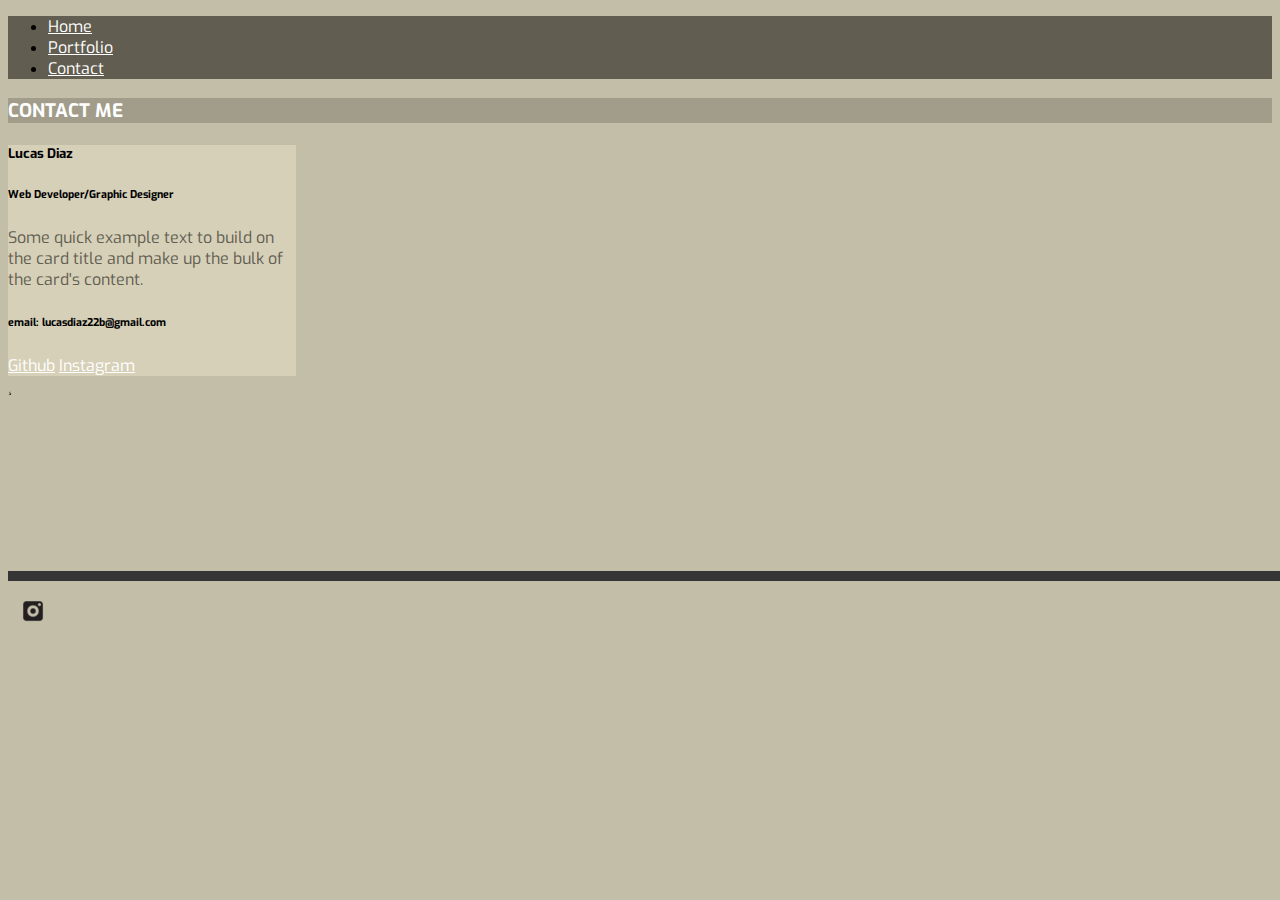
<file: contact.html>
<!DOCTYPE html>
<html lang="en">

<head>
    <link rel="stylesheet" href="https://cdn.jsdelivr.net/npm/bootstrap@4.5.3/dist/css/bootstrap.min.css"
        integrity="sha384-TX8t27EcRE3e/ihU7zmQxVncDAy5uIKz4rEkgIXeMed4M0jlfIDPvg6uqKI2xXr2" crossorigin="anonymous">
    <link rel="stylesheet" href="./assets/style.css">
    <link rel="preconnect" href="https://fonts.gstatic.com">
    <link href="https://fonts.googleapis.com/css2?family=Exo:ital,wght@1,100;1,500&display=swap" rel="stylesheet">
    <meta charset="UTF-8">
    <meta name="viewport" content="width=device-width, initial-scale=1.0">
    <title>Lucas Diaz HOME</title>
</head>

<body class=bodyColor>
    <script type="text/javascript">
    </script>

    <!--NAVBAR-->
    <!--NAVBAR COLOR-->
    <ul class="nav justify-content-center navbar-light fixed-top" style="background-color:#615D50">
        <li class="nav-item">
            <a class="nav-link" href="./index.html">Home</a>
        </li>
        <li class="nav-item">
            <a class="nav-link" href="./portfolio.html">Portfolio</a>
        </li>
        <li class="nav-item">
            <a class="nav-link" href="./contact.html">Contact</a>
        </li>
    </ul>
    <!--CONTAINER-->
    <!--Thumbnail-->
    <section class="container">
        <section class="row">
            <section class="col col-sm-6">
                <h3 class="text-center p-2  m-5 shadow" style="background-color: #a19d8a">CONTACT ME</h3>
            </section>
        </section>
        <section class="row">
            <section class="col col-sm-6 d-flex justify-content-center">
            <section class="card shadow mt-3" style="width: 18rem; background-color:#D6D0B8;">
                <section class="card-body">
                    <h5 class="card-title">Lucas Diaz</h5>
                    <h6 class="card-subtitle mb-2 text-muted">Web Developer/Graphic Designer</h6>
                    <p class="card-text">Some quick example text to build on the card title and make up the bulk of the
                        card's content.</p>
                    <h6>email: lucasdiaz22b@gmail.com</h6>
                    <a href="https://github.com/SANELulu" class="card-link">Github</a>
                    <a href="https://www.instagram.com/sane_lucas/" class="card-link">Instagram</a>
                </section>
            </section>
        </section>¸
        </section>
    </section>
    <!--END CONTAINER-->
    <br>
    <br>
    <br>
    <br>
    <br>
    <br>
    <br>
    <br>
    

    <footer>
        <section class="container">
            <section class="text-center">
                <section class="row">
                    <section classs="col">
                        <img src="./assets/images/background.png" class="img-fluid" alt="footer bar">
                        <section class="col">
                            <a href="https://www.instagram.com/sane_lucas/" target="_blank">
                                <img src="./assets/images/ig.png" width="50" alt="instagram logo" />
                            </a>
                        </section>
                    </section>
                </section>
            </section>
        </section>
    </footer>

</body>

</html>
</file>
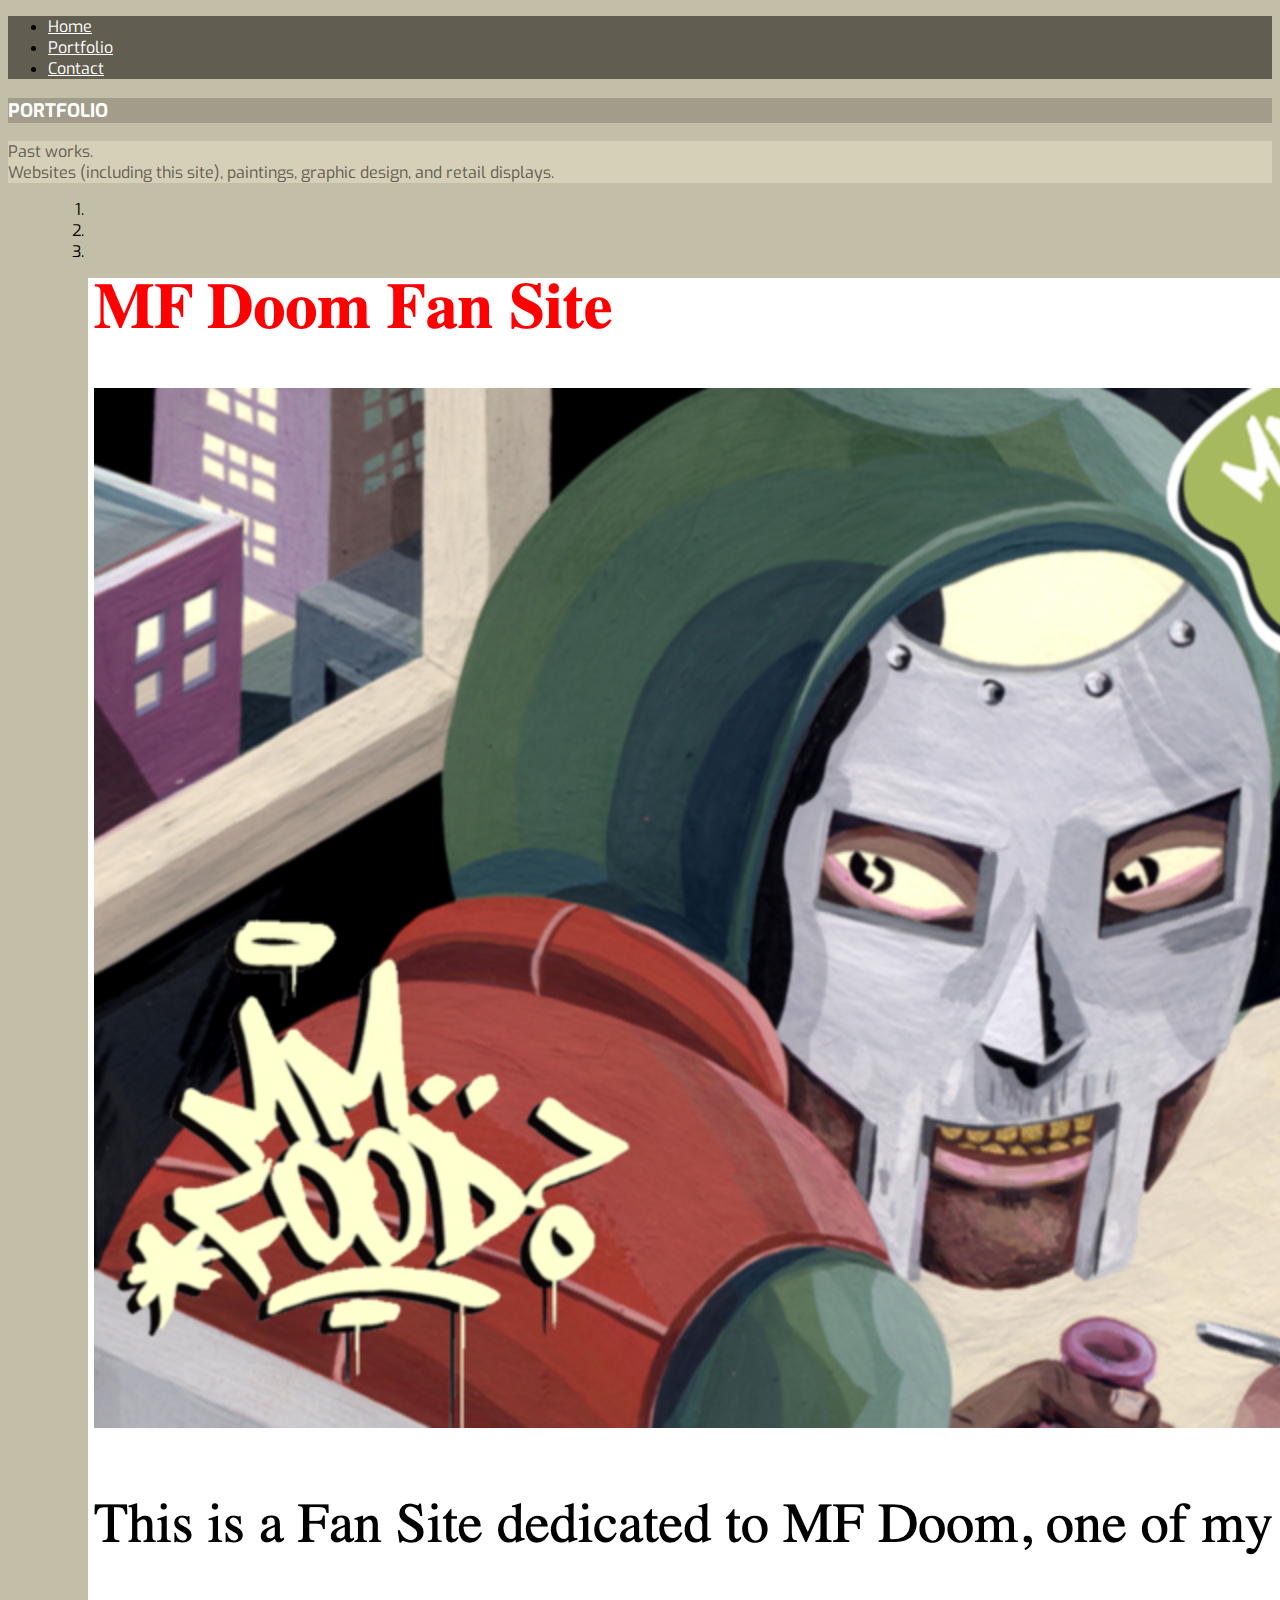
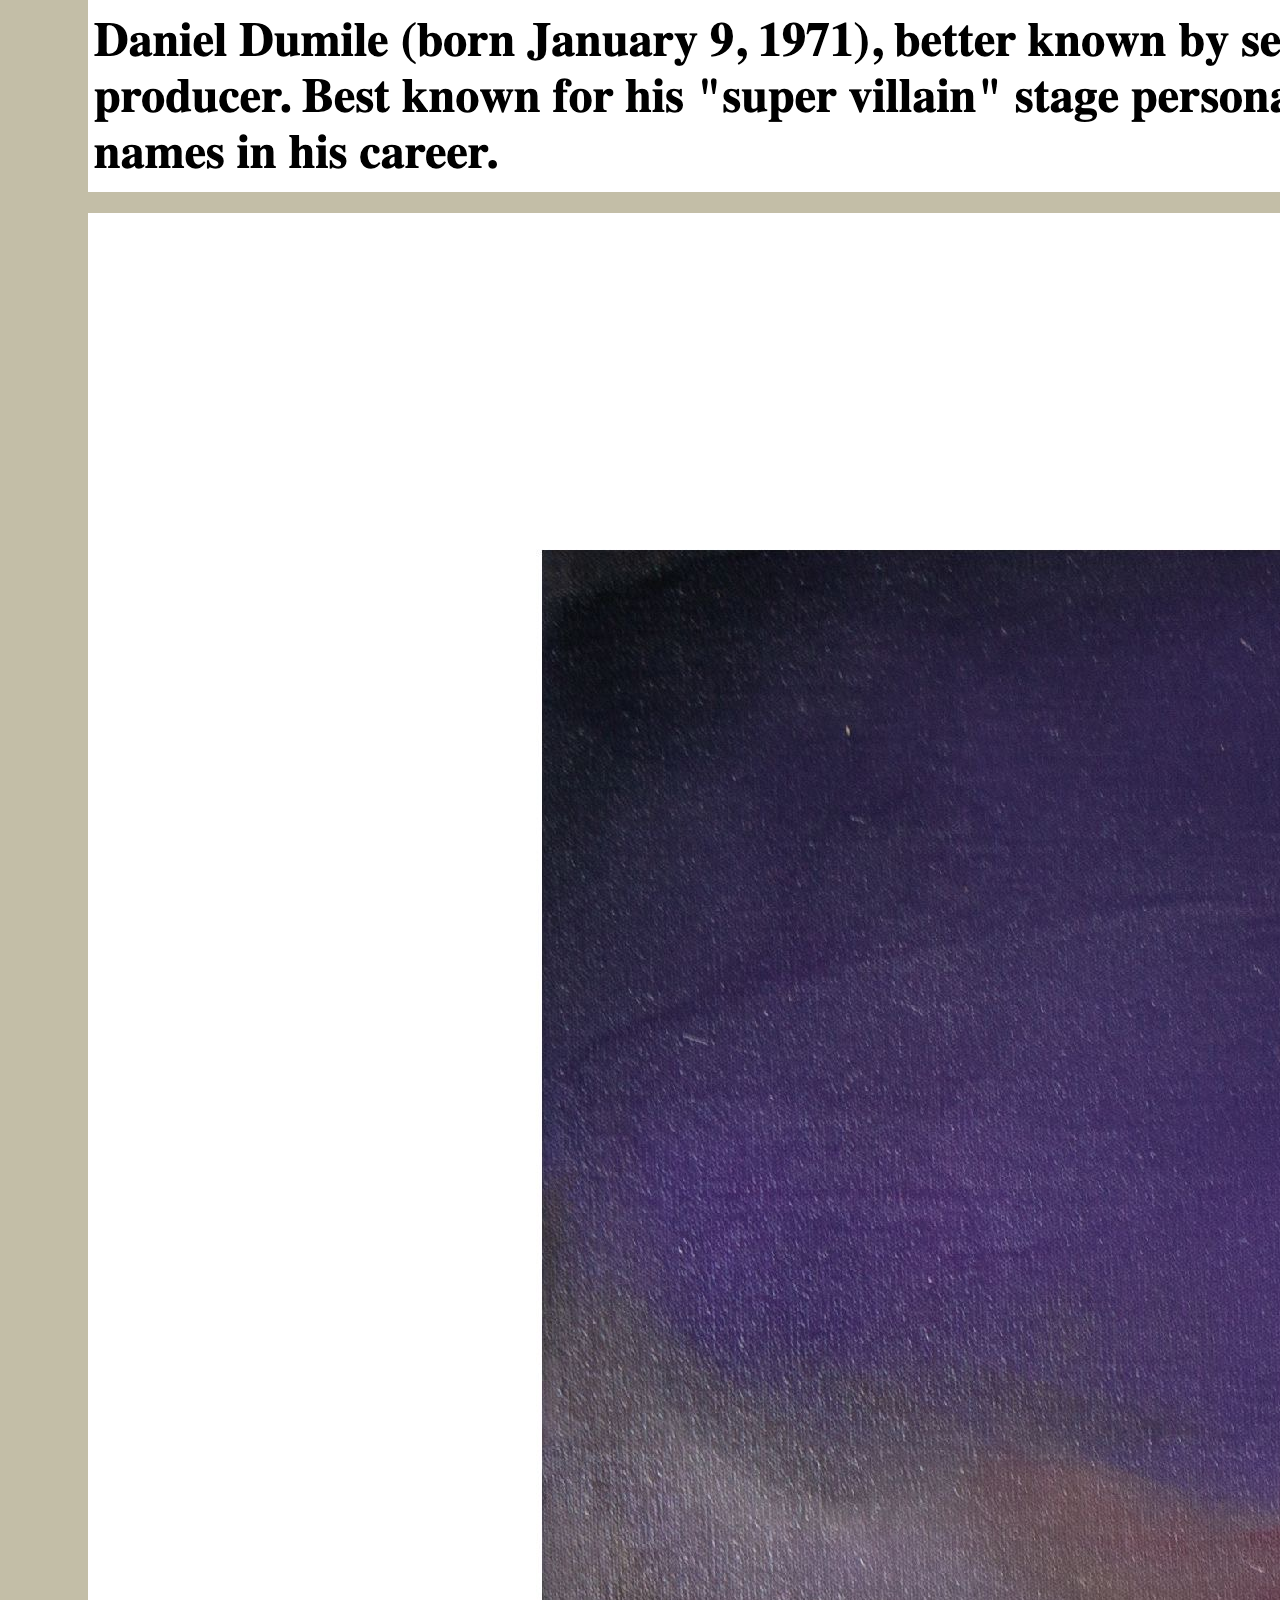
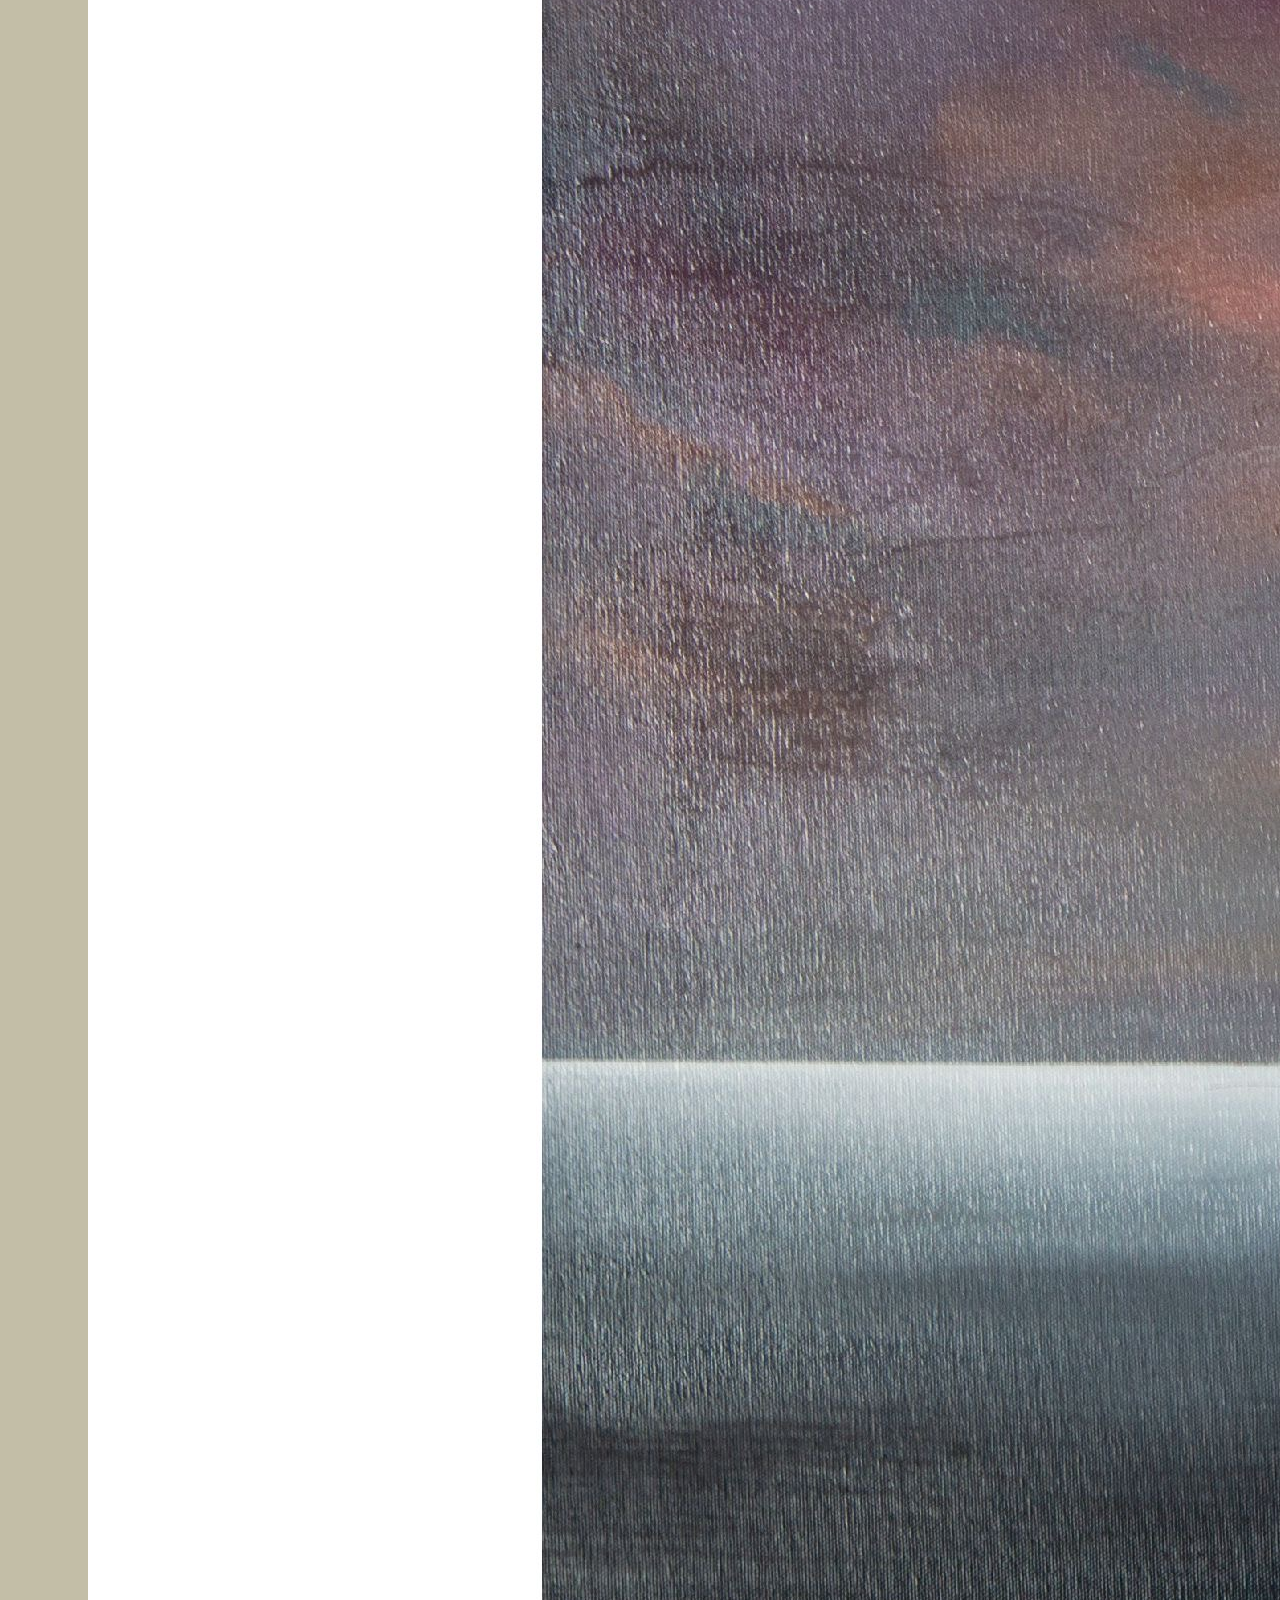
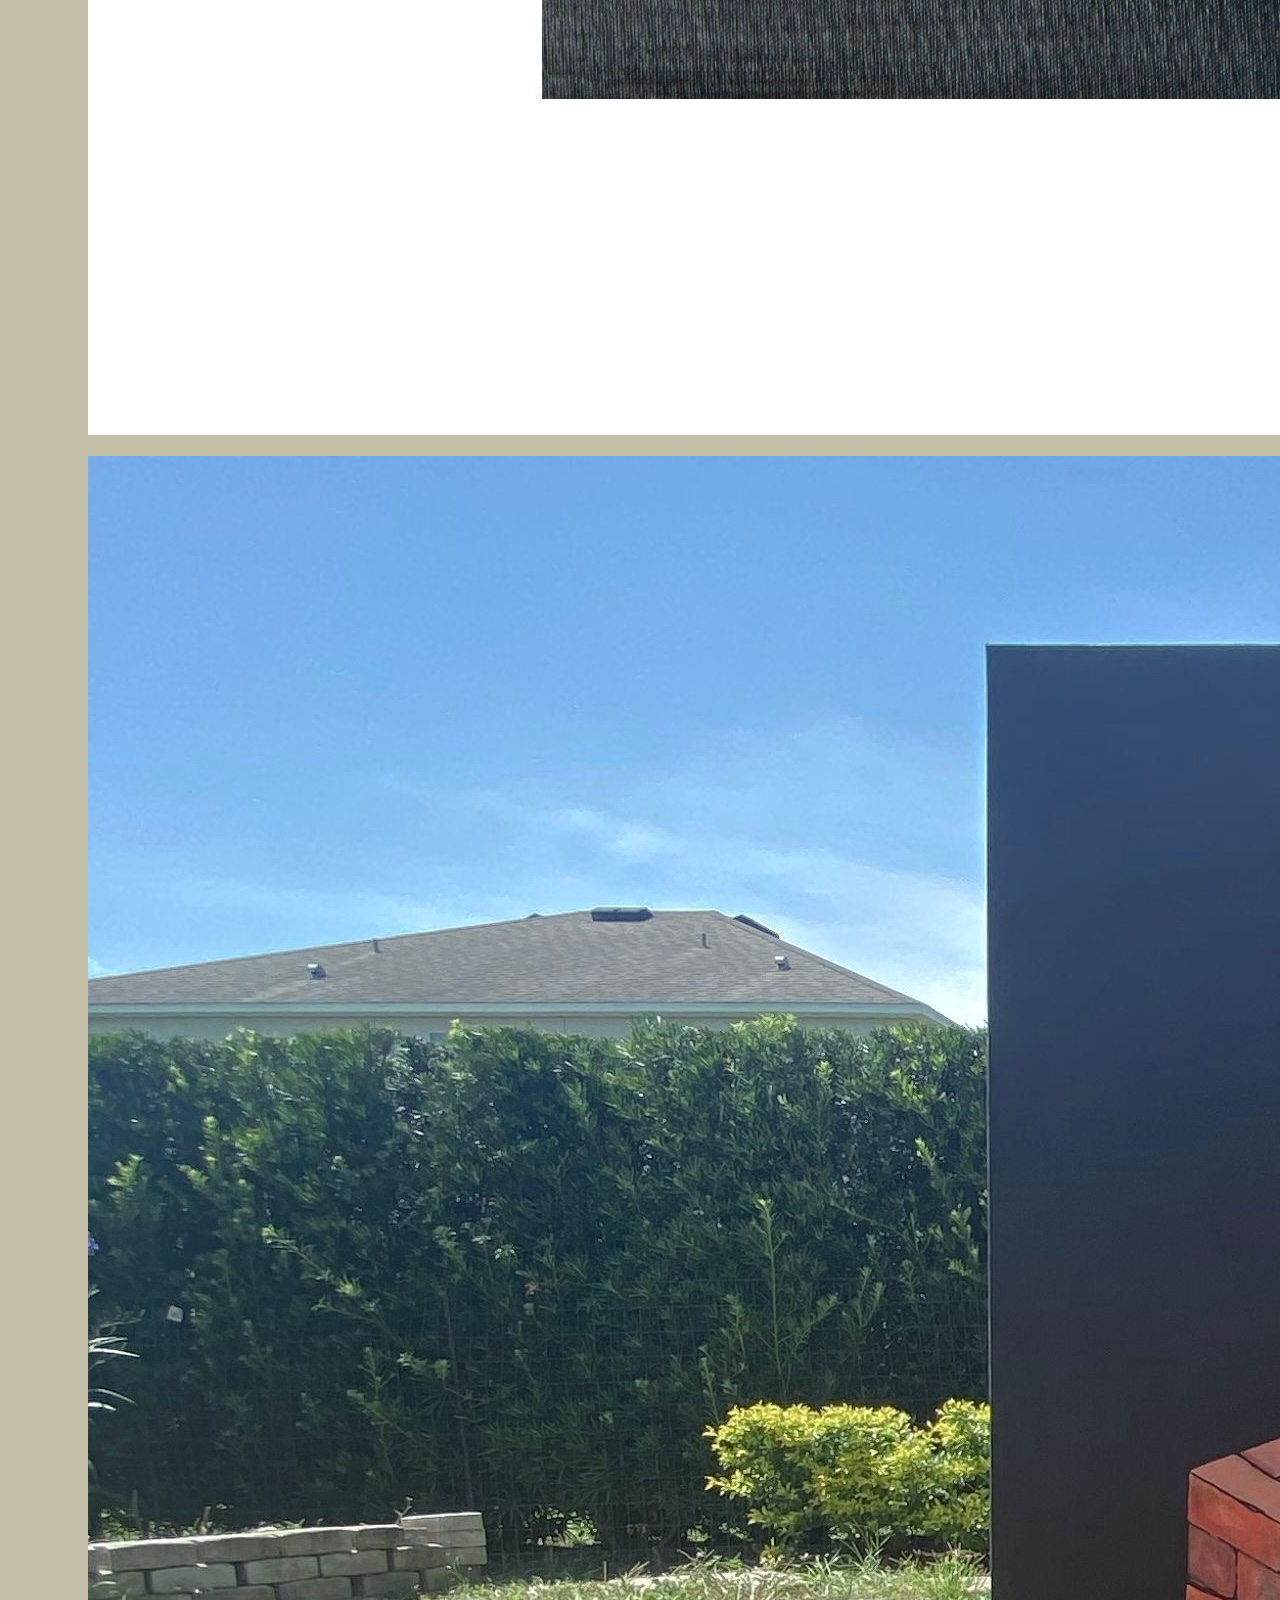
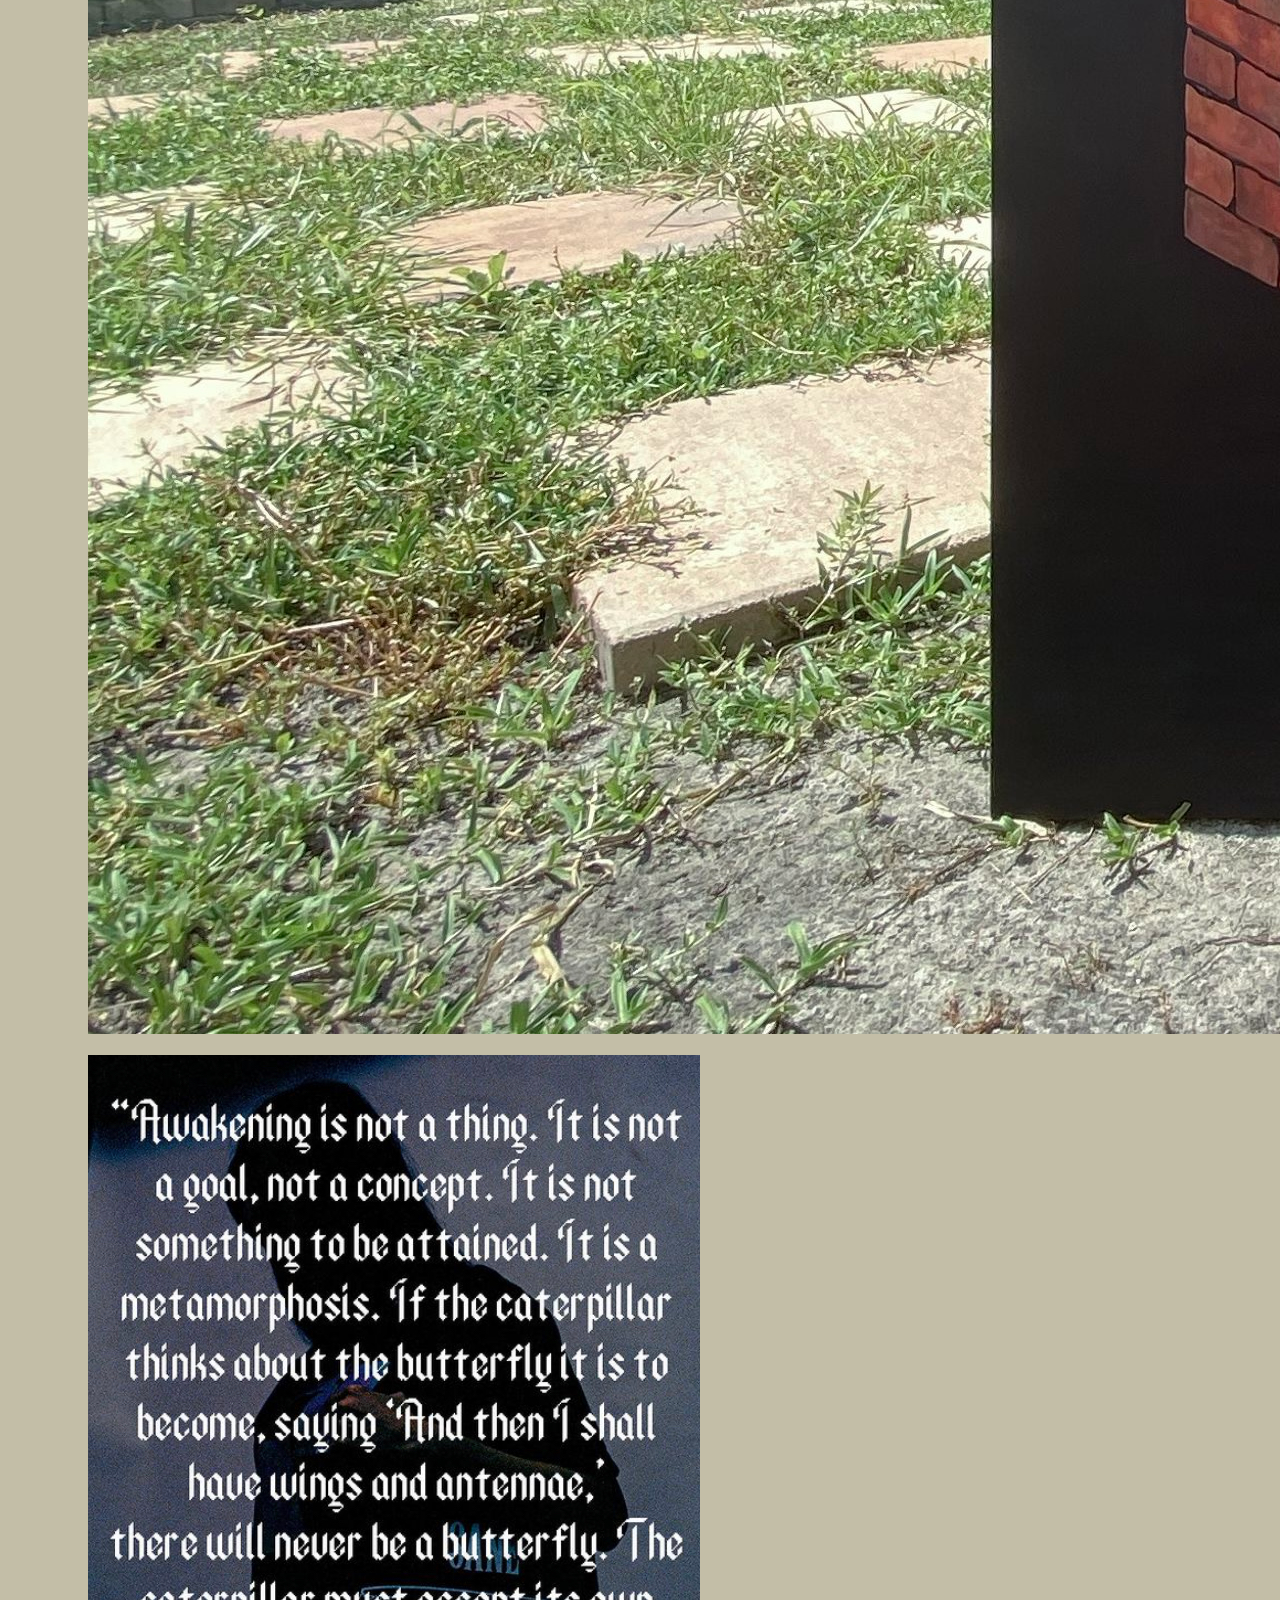
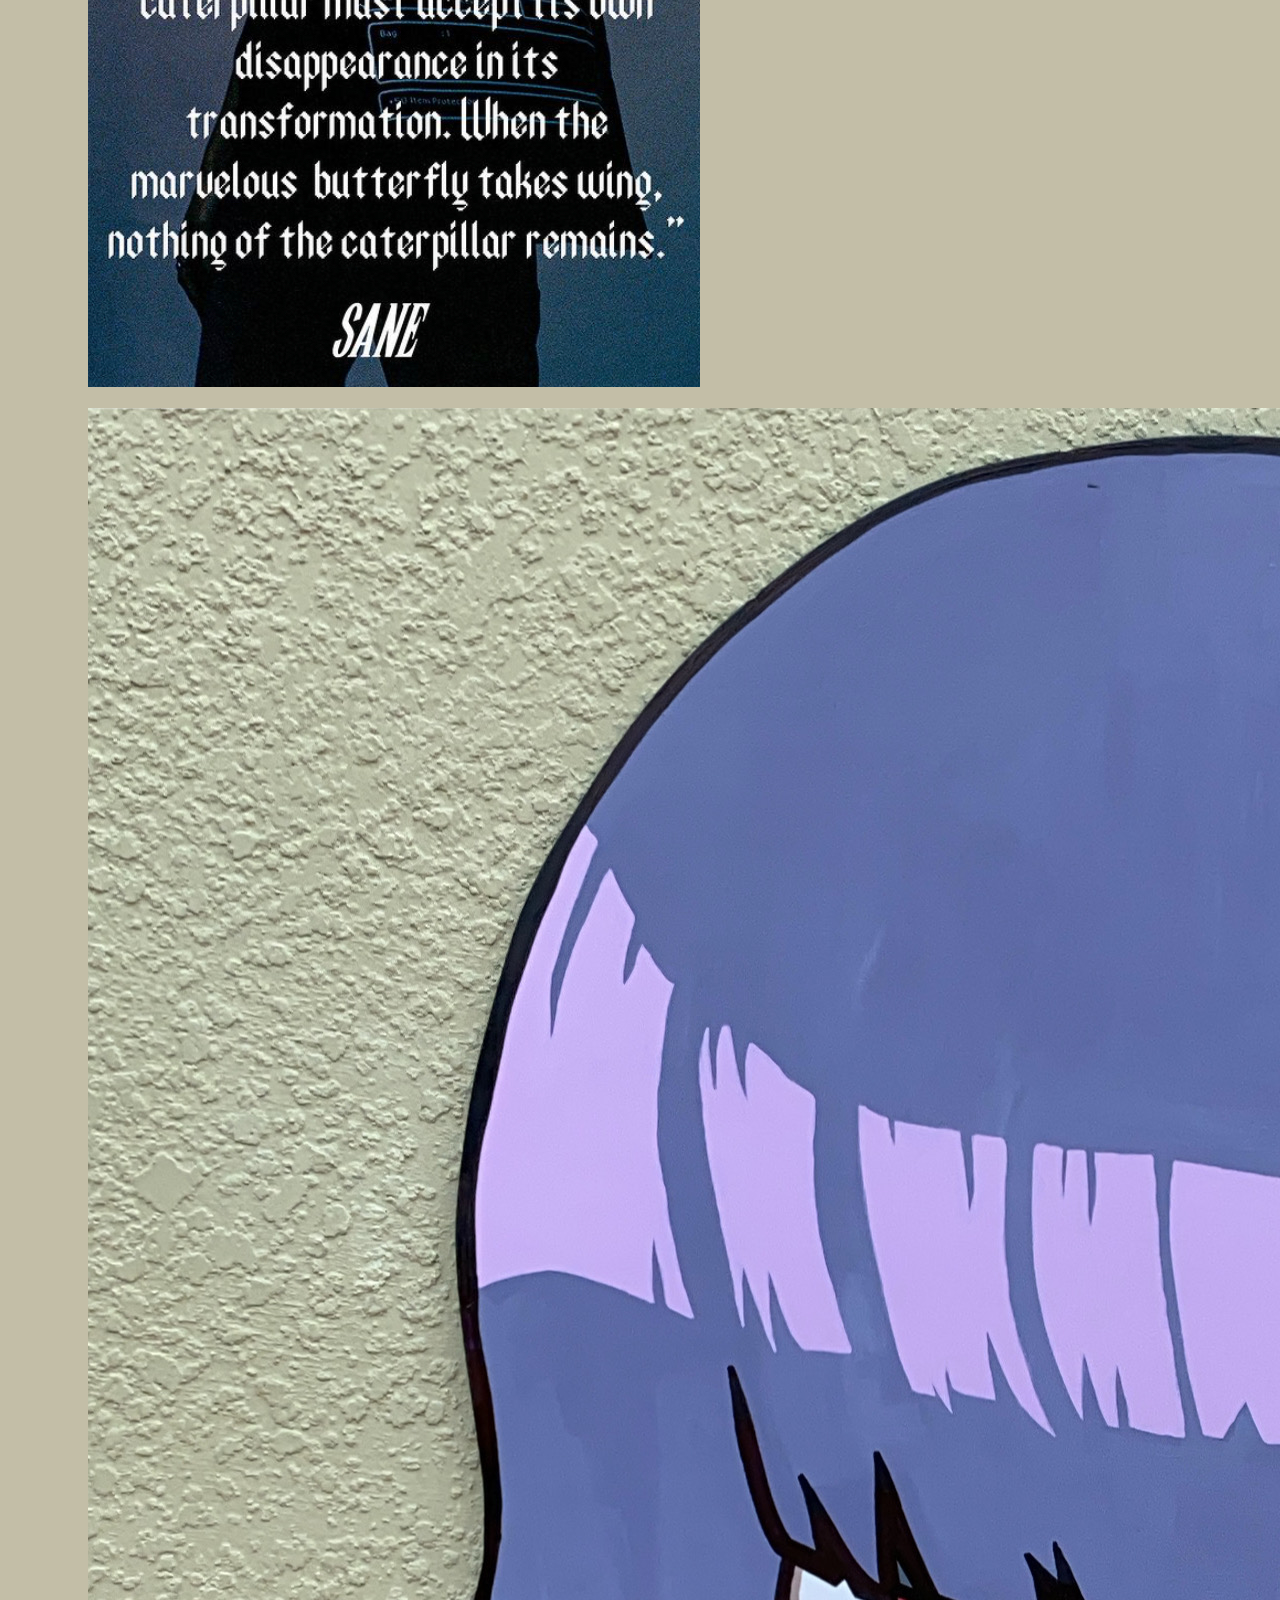
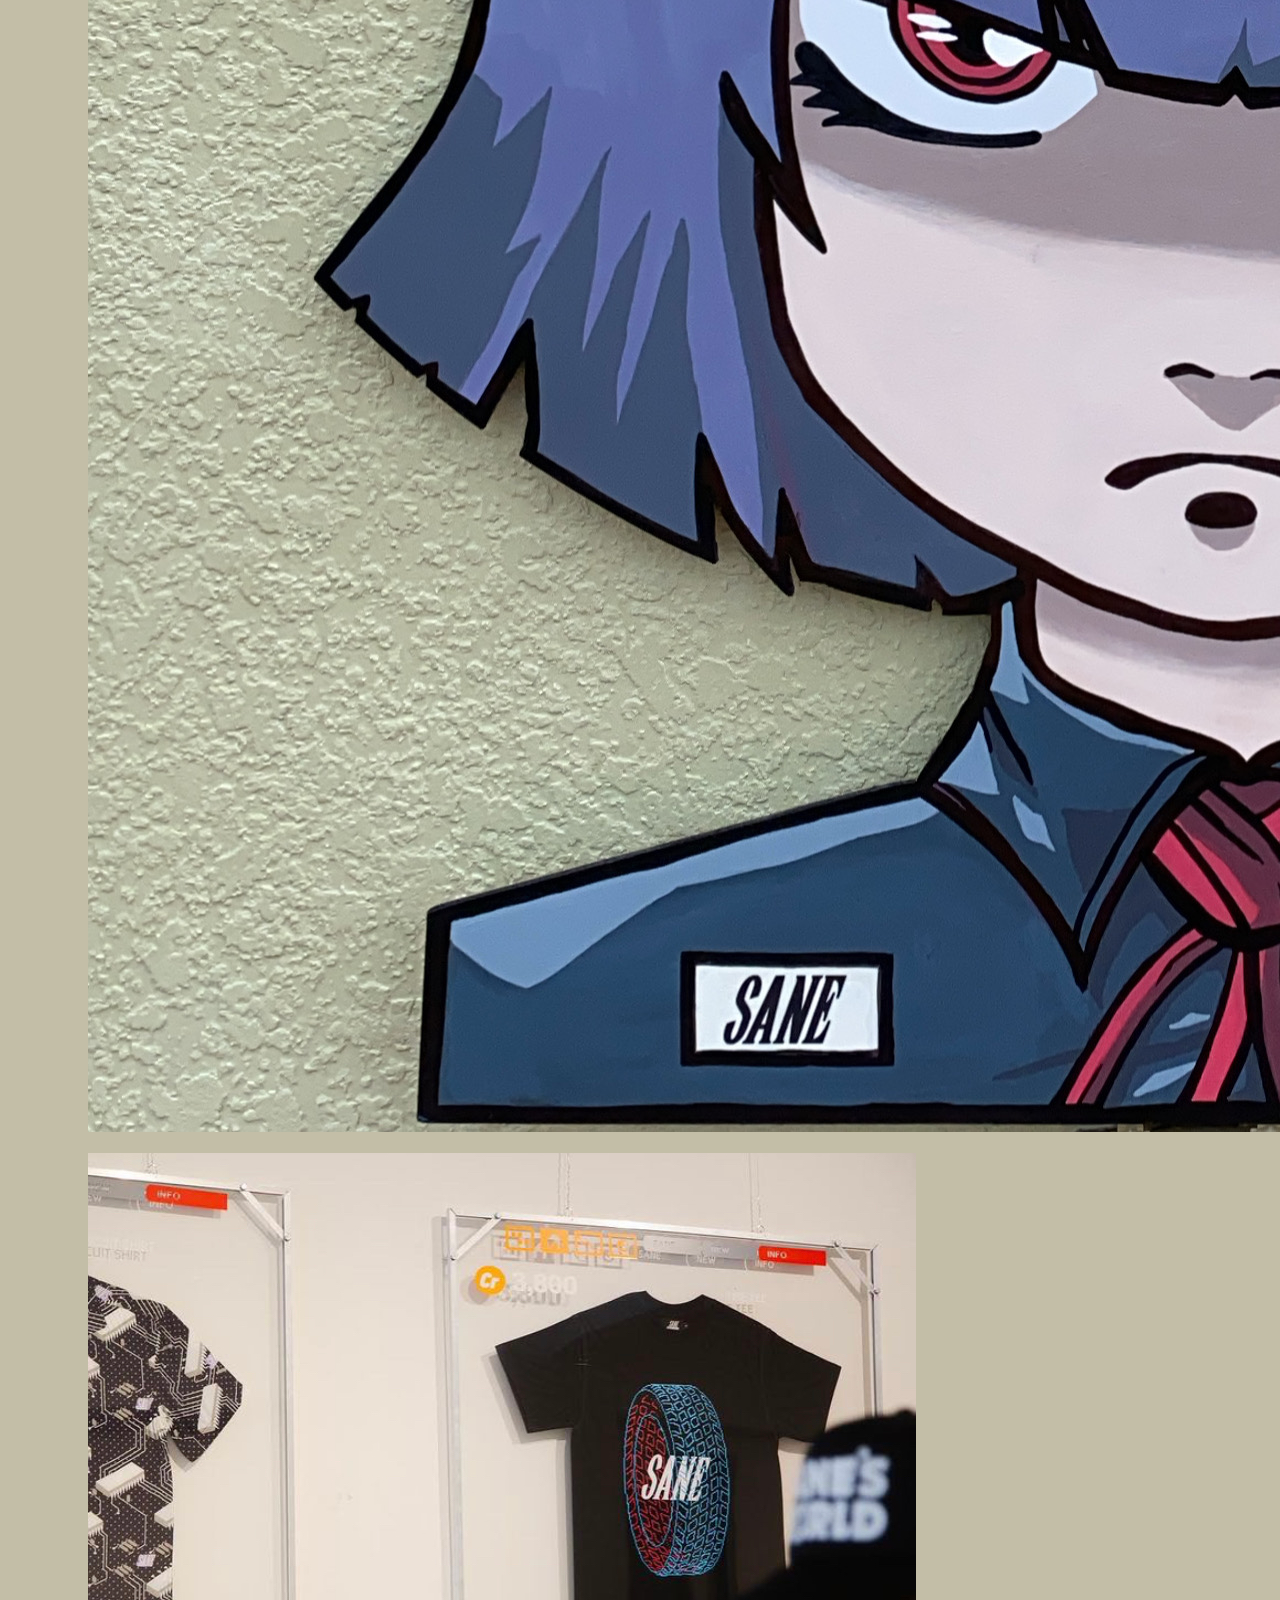
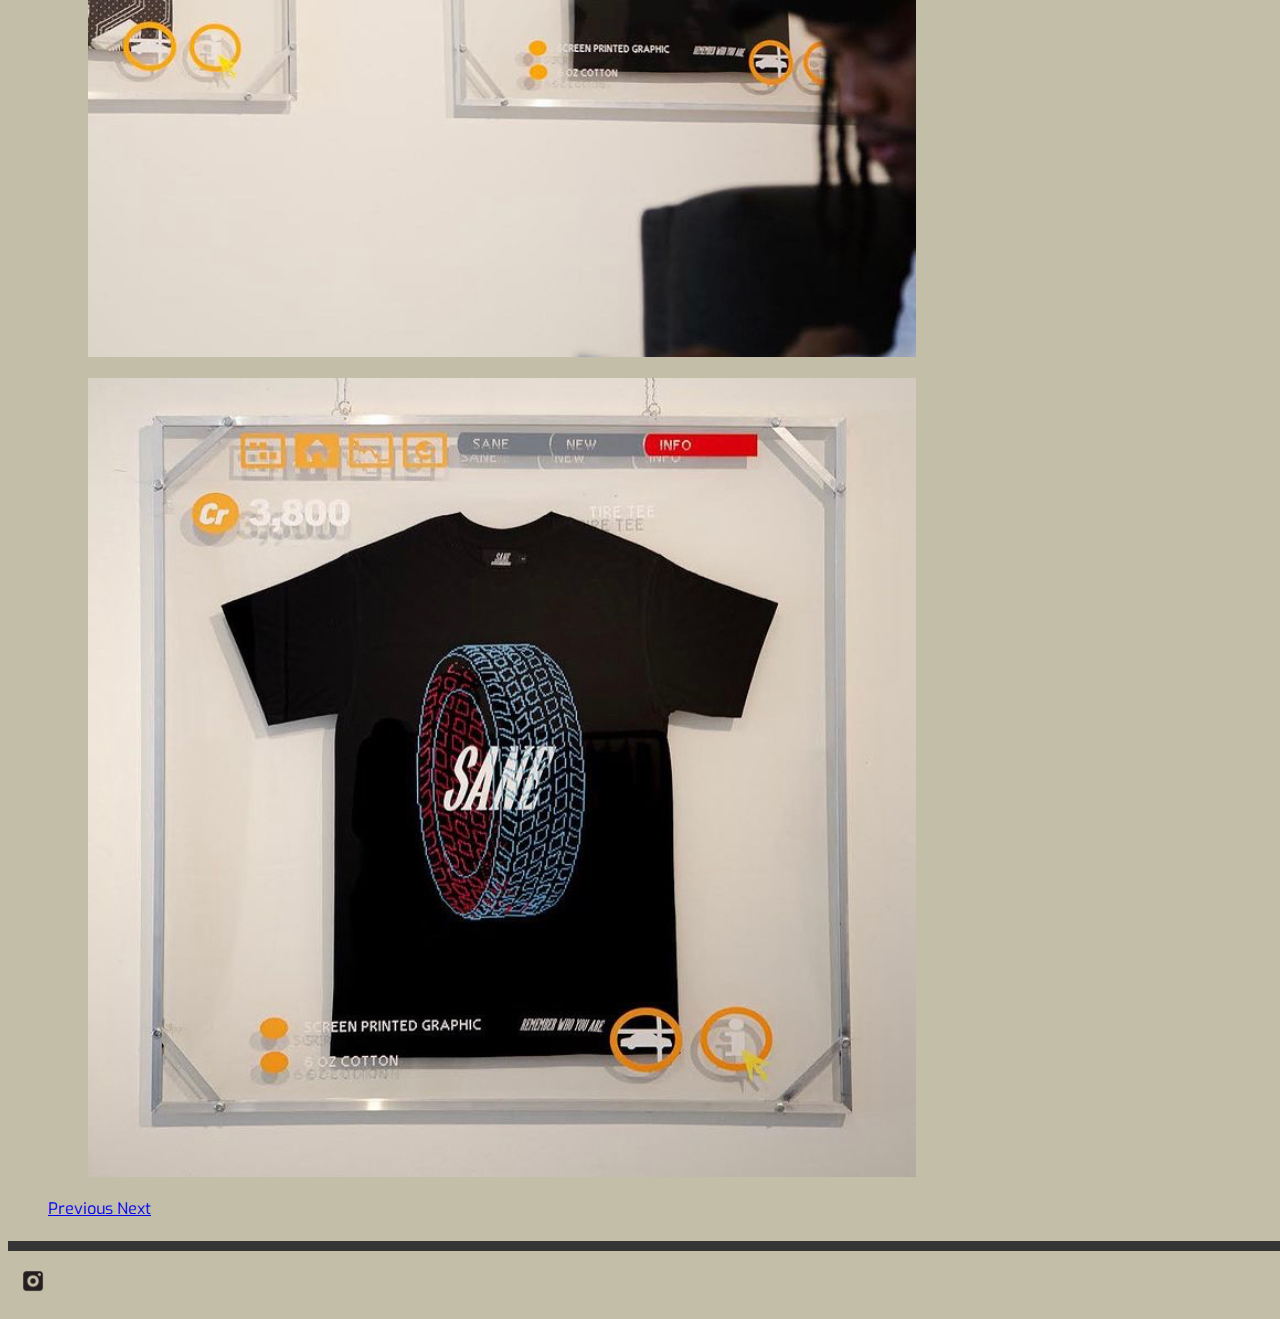
<file: portfolio.html>
<!DOCTYPE html>
<html lang="en">

<head>
  <link rel="stylesheet" href="https://cdn.jsdelivr.net/npm/bootstrap@4.5.3/dist/css/bootstrap.min.css"
    integrity="sha384-TX8t27EcRE3e/ihU7zmQxVncDAy5uIKz4rEkgIXeMed4M0jlfIDPvg6uqKI2xXr2" crossorigin="anonymous">
  <link rel="stylesheet" href="./assets/style.css">
  <link rel="preconnect" href="https://fonts.gstatic.com">
  <link href="https://fonts.googleapis.com/css2?family=Exo:ital,wght@1,100;1,500&display=swap" rel="stylesheet">
  <meta charset="UTF-8">
  <meta name="viewport" content="width=device-width, initial-scale=1.0">
  <title>Lucas Diaz PORTFOLIO</title>
</head>

<body class=bodyColor>
  <!--CAROUSEL JS-->
  <script src="https://code.jquery.com/jquery-3.2.1.slim.min.js"
    integrity="sha384-KJ3o2DKtIkvYIK3UENzmM7KCkRr/rE9/Qpg6aAZGJwFDMVNA/GpGFF93hXpG5KkN"
    crossorigin="anonymous"></script>
  <script src="https://cdnjs.cloudflare.com/ajax/libs/popper.js/1.12.9/umd/popper.min.js"
    integrity="sha384-ApNbgh9B+Y1QKtv3Rn7W3mgPxhU9K/ScQsAP7hUibX39j7fakFPskvXusvfa0b4Q"
    crossorigin="anonymous"></script>
  <script src="https://maxcdn.bootstrapcdn.com/bootstrap/4.0.0/js/bootstrap.min.js"
    integrity="sha384-JZR6Spejh4U02d8jOt6vLEHfe/JQGiRRSQQxSfFWpi1MquVdAyjUar5+76PVCmYl"
    crossorigin="anonymous"></script>


  <!--NAVBAR-->
  <ul class="nav justify-content-center navbar-light fixed-top" style="background-color:#615D50">
    <li class="nav-item">
      <a class="nav-link" href="./index.html">Home</a>
    </li>
    <li class="nav-item">
      <a class="nav-link" href="./portfolio.html">Portfolio</a>
    </li>
    <li class="nav-item">
      <a class="nav-link" href="./contact.html">Contact</a>
    </li>
  </ul>
  <!--CONTAINER FOR PORTFOLIO-->
  <!--PORFOLIO-->
  <section class="container">
    <section class="row">
      <header class="col col-sm-6">
        <h3 class="text-center p-2 shadow mt-5">PORTFOLIO</h3>
        <p class="p-2 mt-4 mb-4 text-center shadow">
          Past works.<br>
          Websites (including this site), paintings, graphic design, and retail
          displays.</p>
        </header>
    </section>
    <section class="row justify-content-center">
      <section class="col col-sm-8">
    <!--CAROUSEL-->
    <figure id="carouselExampleIndicators" class="carousel slide shadow mb-5" data-interval="false">
      <ol class="carousel-indicators">
        <li data-target="#carouselExampleIndicators" data-slide-to="0" class="active"></li>
        <li data-target="#carouselExampleIndicators" data-slide-to="1"></li>
        <li data-target="#carouselExampleIndicators" data-slide-to="2"></li>
      </ol>
      <section class="carousel-inner center-block-inline">
        <figure class="carousel-item active">
          <img class="d-block w-100" src="./assets/images/FanSite.png" alt="First Ever Website Designed">
        </figure>
        <figure class="carousel-item">
          <img class="d-block w-100" src="./assets/images/painting1.jpg" alt="Painting 1">
        </figure>
        <figure class="carousel-item">
          <img class="d-block w-100" src="./assets/images/painting2.jpg" alt="Painting 2">
        </figure>
        <figure class="carousel-item">
          <img class="d-block w-100 justify-content-center" src="./assets/images/poster.jpg" alt="SANE Lookbook Poster">
        </figure>
        <figure class="carousel-item">
          <img class="d-block w-100" src="./assets/images/painting3.jpg" alt="SANE Sticker">
        </figure>
        <figure class="carousel-item">
          <img class="d-block w-100" src="./assets/images/event.jpg" alt="SANE Artbasel Event Shot">
        </figure>
        <figure class="carousel-item">
          <img class="d-block w-100" src="./assets/images/event2.jpg" alt="SANE Artbasel Event Shot 2">
        </figure>
      </section>
      <a class="carousel-control-prev" href="#carouselExampleIndicators" role="button" data-slide="prev">
        <span class="carousel-control-prev-icon" aria-hidden="true"></span>
        <span class="sr-only">Previous</span>
      </a>
      <a class="carousel-control-next" href="#carouselExampleIndicators" role="button" data-slide="next">
        <span class="carousel-control-next-icon" aria-hidden="true"></span>
        <span class="sr-only">Next</span>
      </a>
    </figure>
  </section>
  </section>
</section>
  
  <!--END OF CONTAINER-->
  <footer>
    <section class="container">
      <section class="text-center">
        <section class="row">
          <section classs="col">
            <img src="./assets/images/background.png" class="img-fluid" alt="footer bar">
            <section class="col">
              <a href="https://www.instagram.com/sane_lucas/" target="_blank">
                <img src="./assets/images/ig.png" width="50" alt="instagram logo" />
              </a>
            </section>
          </section>
        </section>
      </section>
    </section>
  </footer>

</body>

</html>
</file>
<file: assets/style.css>
*{
    font-family: 'Exo', sans-serif;
}
html{
    background-color:#C3BEA7;
}
p{
    background-color:#D6D0B8;
    color:#615D50;
}
.col{
    background-color:#C3BEA7;
}
.row{
    background-color:#C3BEA7;
}
.bodyColor{
    background-color:#C3BEA7;
}
.nav-link{
    color:#ffff;
}
.nav-link:hover, .card-link:hover {
    color:#F7AC41;
}
@media (max-width: 768px){
    .imageEdits{
        width: 200px;
    }
  }
@media (min-width:769px){
      .imageEdits{
          height:350px;
      }
  
  
h3{
    background-color:#a19d8a;
    color:#fff;
}
.poster{
    margin:auto;
}
.card-link{
    color:#fff;
}
</file>
